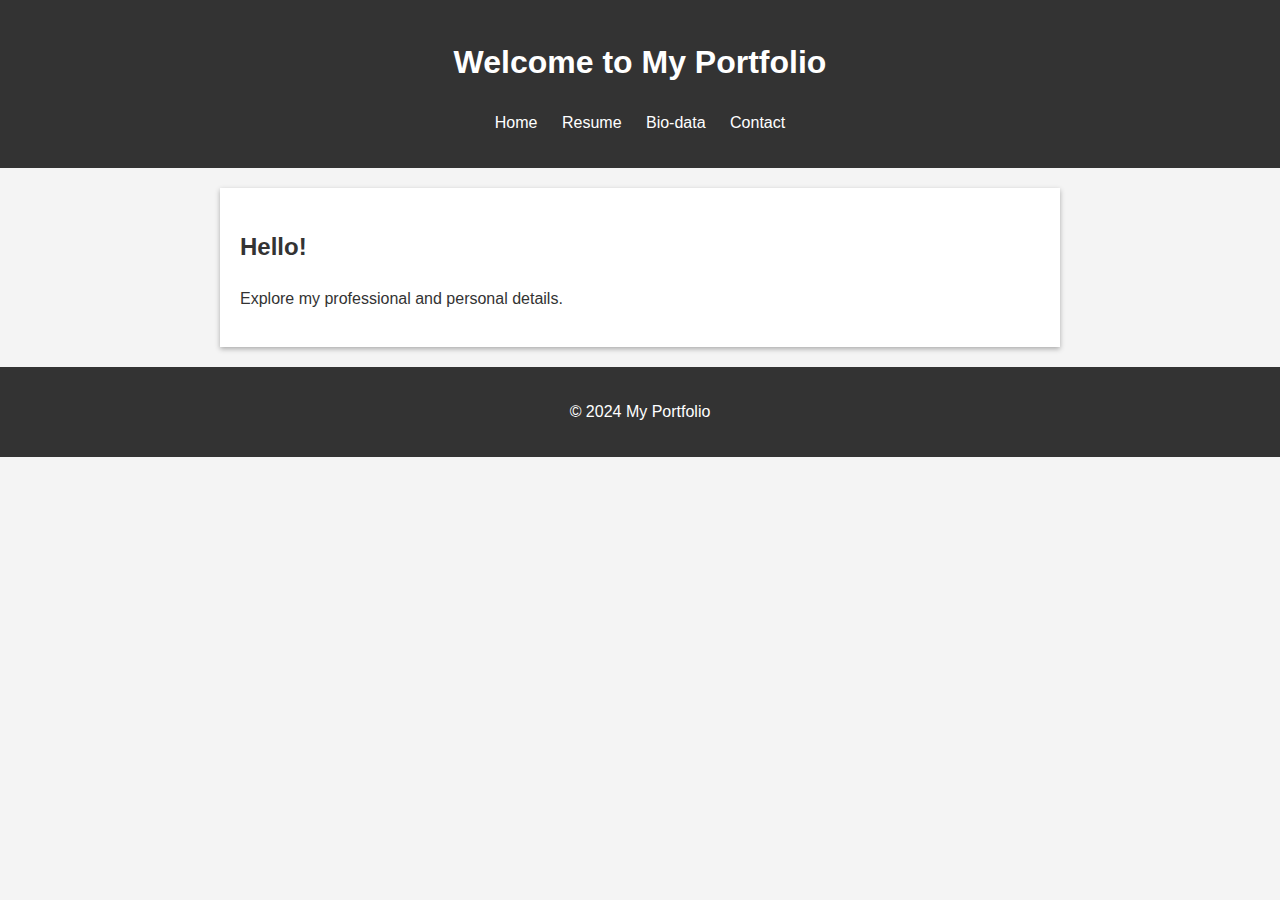
<file: index.html>
<!DOCTYPE html>
<html lang="en">
<head>
    <meta charset="UTF-8">
    <meta name="viewport" content="width=device-width, initial-scale=1.0">
    <title>My Portfolio</title>
    <link rel="stylesheet" href="styles.css">
</head>
<body>
    <header>
        <h1>Welcome to My Portfolio</h1>
        <nav>
            <ul>
                <li><a href="index.html">Home</a></li>
                <li><a href="resume.html">Resume</a></li>
                <li><a href="biodata.html">Bio-data</a></li>
                <li><a href="contact.html">Contact</a></li>
            </ul>
        </nav>
    </header>
    <main>
        <section>
            <h2>Hello!</h2>
            <p>Explore my professional and personal details.</p>
        </section>
    </main>
    <footer>
        <p>© 2024 My Portfolio</p>
    </footer>
</body>
</html>
</file>
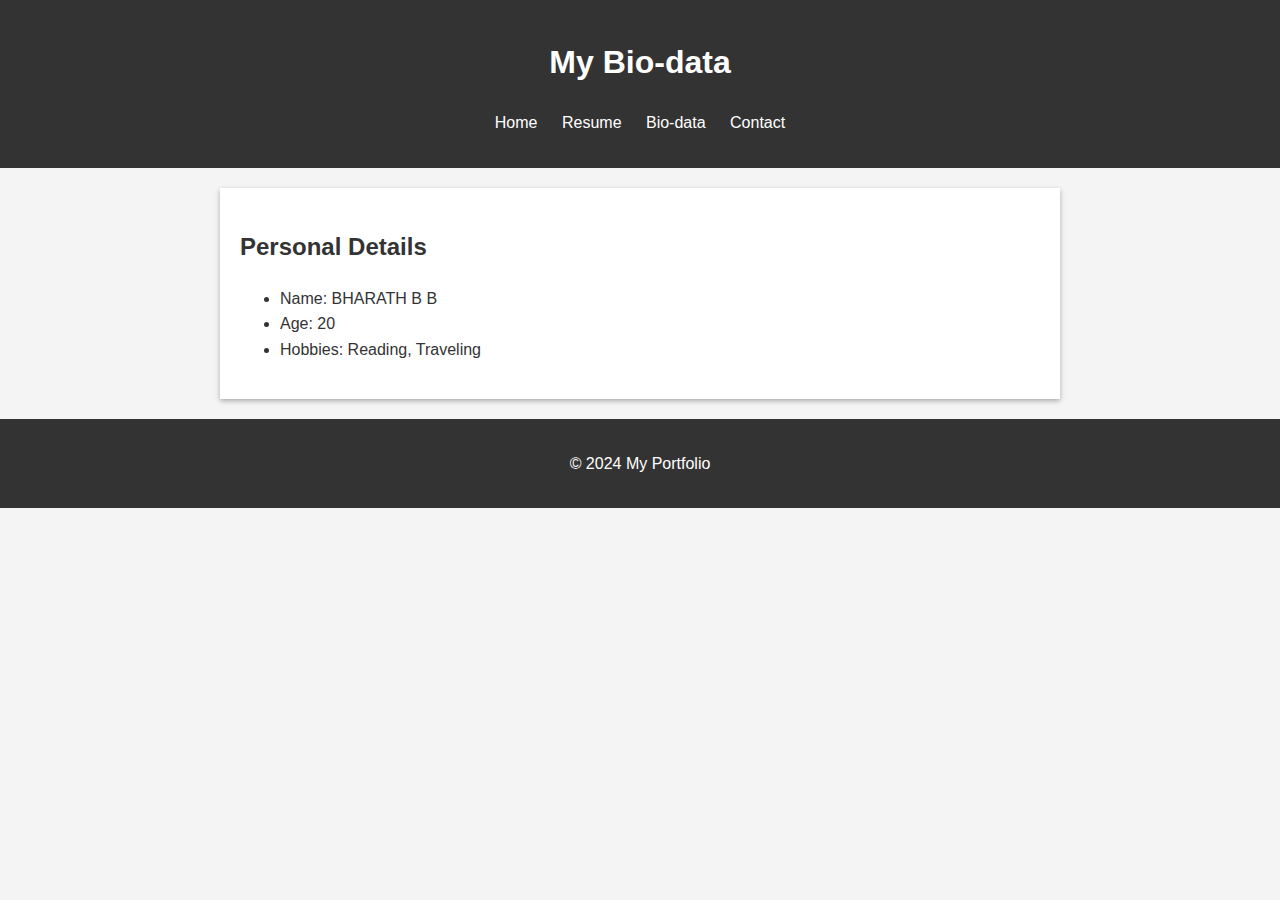
<file: biodata.html>
<!DOCTYPE html>
<html lang="en">
<head>
    <meta charset="UTF-8">
    <meta name="viewport" content="width=device-width, initial-scale=1.0">
    <title>Bio-data</title>
    <link rel="stylesheet" href="styles.css">
</head>
<body>
    <header>
        <h1>My Bio-data</h1>
        <nav>
            <ul>
                <li><a href="index.html">Home</a></li>
                <li><a href="resume.html">Resume</a></li>
                <li><a href="biodata.html">Bio-data</a></li>
                <li><a href="contact.html">Contact</a></li>
            </ul>
        </nav>
    </header>
    <main>
        <section>
            <h2>Personal Details</h2>
            <ul>
                <li>Name: BHARATH B B</li>
                <li>Age: 20</li>
                <li>Hobbies: Reading, Traveling</li>
            </ul>
        </section>
    </main>
    <footer>
        <p>© 2024 My Portfolio</p>
    </footer>
</body>
</html>
</file>
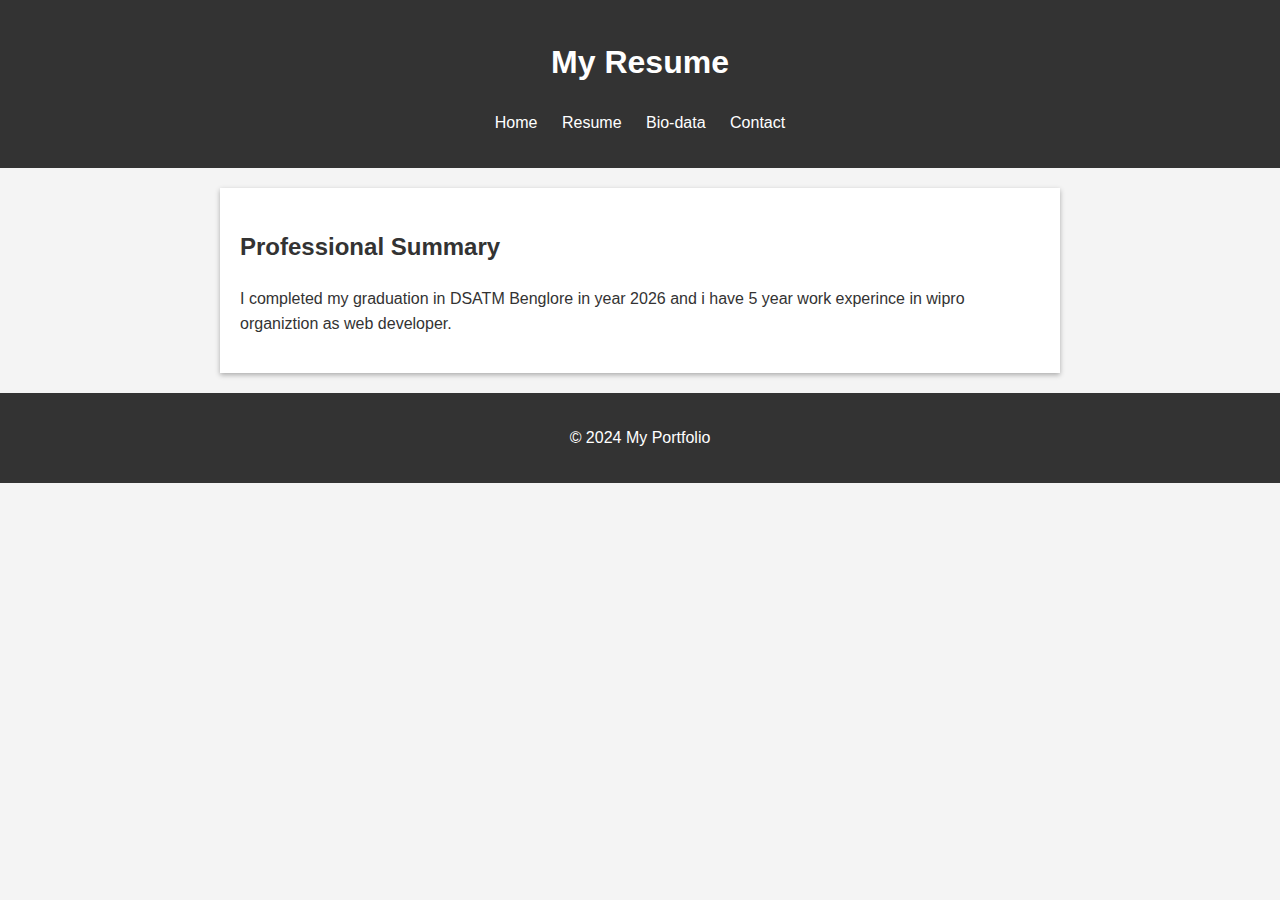
<file: resume.html>
<!DOCTYPE html>
<html lang="en">
<head>
    <meta charset="UTF-8">
    <meta name="viewport" content="width=device-width, initial-scale=1.0">
    <title>Resume</title>
    <link rel="stylesheet" href="styles.css">
</head>
<body>
    <header>
        <h1>My Resume</h1>
        <nav>
            <ul>
                <li><a href="index.html">Home</a></li>
                <li><a href="resume.html">Resume</a></li>
                <li><a href="biodata.html">Bio-data</a></li>
                <li><a href="contact.html">Contact</a></li>
            </ul>
        </nav>
    </header>
    <main>
        <section>
            <h2>Professional Summary</h2>
            <p>I completed my graduation in DSATM Benglore in year 2026 and i have 5 year work experince in wipro organiztion as web developer. </p>
        </section>
    </main>
    <footer>
        <p>© 2024 My Portfolio</p>
    </footer>
</body>
</html>
</file>
<file: styles.css>
body {
    font-family: Arial, sans-serif;
    line-height: 1.6;
    margin: 0;
    padding: 0;
    background: #f4f4f4;
    color: #333;
}
header {
    background: #333;
    color: #fff;
    padding: 1rem;
    text-align: center;
}
nav ul {
    list-style: none;
    padding: 0;
}
nav ul li {
    display: inline;
    margin: 0 10px;
}
nav ul li a {
    color: white;
    text-decoration: none;
}
footer {
    text-align: center;
    padding: 1rem;
    background: #333;
    color: white;
}
main {
    padding: 20px;
    background: white;
    margin: 20px auto;
    max-width: 800px;
    box-shadow: 0 2px 5px rgba(0,0,0,0.3);
}
</file>
